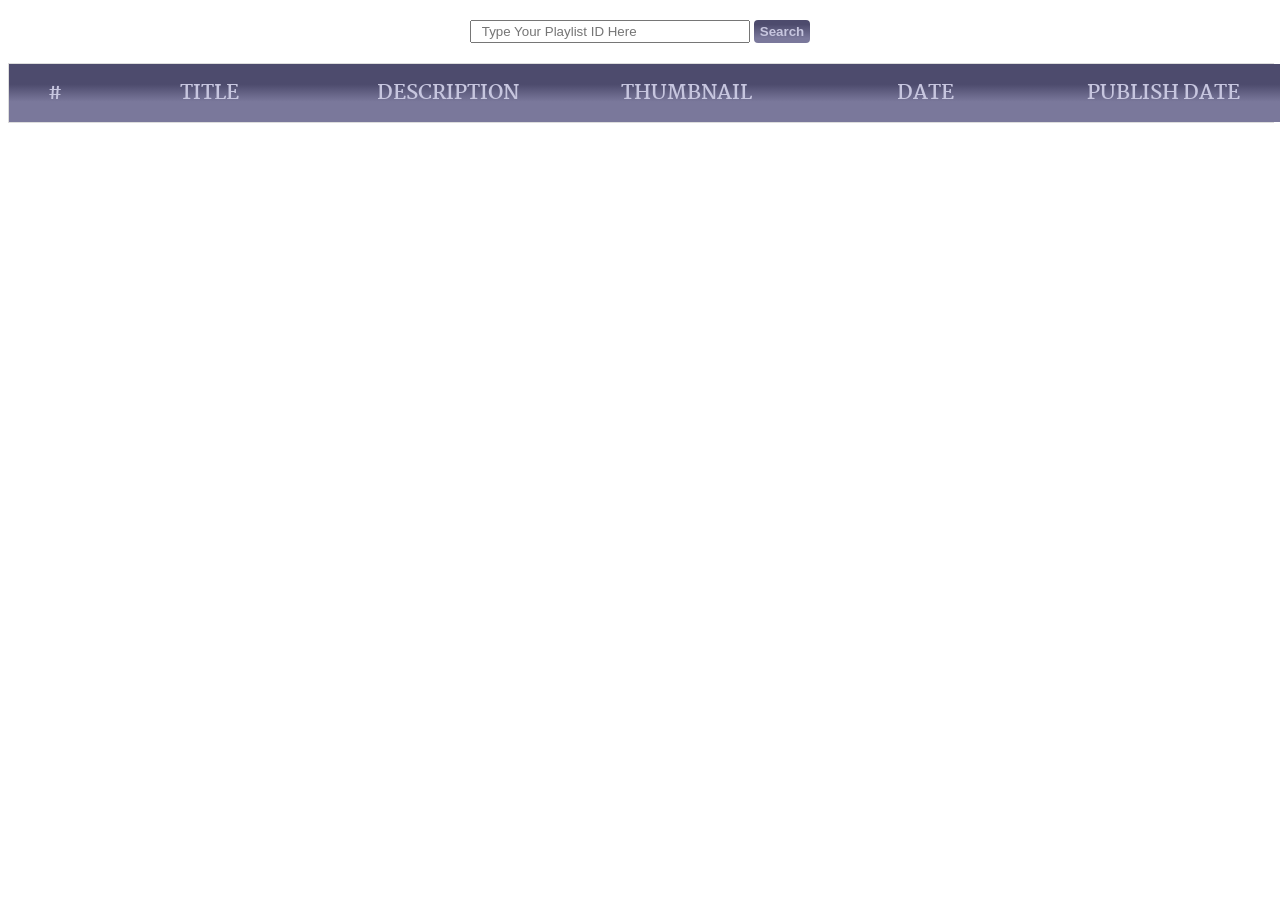
<file: index.html>
<!DOCTYPE html>
<html lang="en">
  <head>
    <meta charset="UTF-8" />
    <meta name="viewport" content="width=device-width, initial-scale=1.0" />
    <title>Dynamic Table</title>
    <link rel="preconnect" href="https://fonts.googleapis.com" />
    <link rel="preconnect" href="https://fonts.gstatic.com" crossorigin />
    <link
      href="https://fonts.googleapis.com/css2?family=Martel:wght@600;700&display=swap"
      rel="stylesheet"
    />
    <link rel="stylesheet" href="index.css" />
  </head>
  <body>
    <div class="search-container">
      <input
        id="playlistIdInput"
        class="search-box"
        type="search"
        placeholder="Type Your Playlist ID Here"
      />
      <button class="search-btn" id="searchButton">Search</button>
    </div>
    <div class="table-container">
      <div class="videoCount"></div>

      <div class="table" id="dynamicTable">
        <div class="table-row header-row">
          <div class="table-cell table-number header-cell">#</div>
          <div class="table-cell header-cell">TITLE</div>
          <div class="table-cell header-cell">DESCRIPTION</div>
          <div class="table-cell header-cell">THUMBNAIL</div>
          <div class="table-cell header-cell">DATE</div>
          <div class="table-cell header-cell">PUBLISH DATE</div>
        </div>
      </div>
    </div>

    <script defer src="index.js"></script>
  </body>
</html>
</file>
<file: index.css>
.search-container {
  display: flex;
  justify-content: center;
  margin-bottom: 20px;
  margin-top: 20px;
}

.search-box {
  width: 280px;
  padding: 2px 10px;
  margin-right: 4px;
}

.search-btn {
  border-style: none;
  border-radius: 4px;
  background: rgb(104, 102, 141);
  background: linear-gradient(
    180deg,
    rgb(77, 75, 109) 20%,
    rgb(122, 120, 155) 80%
  );
  color: rgb(199, 198, 223);
  font-weight: bold;
  cursor: pointer;
  padding: 2px 6px;
}

.search-btn:hover {
  background-color: rgb(19, 16, 53);
}

.table-container {
  width: 100%;
}

.table {
  display: flex;
  flex-direction: column;
  width: 100%;
  border: 1px solid #ddd;
}

.table-row {
  display: flex;
  justify-content: space-between;
  width: 100%;
  padding: 8px 10px 8px 10px;
}

.table-row:nth-child(even):not(.header-row) {
  background-color: rgb(221, 220, 236);
}

.table-row:nth-child(odd):not(.header-row) {
  background-color: white;
}

.table-cell {
  width: 10%;
  text-align: center;
  max-height: fit-content;
  padding: 4px;
}

.table-cell img {
  max-width: 100%;
  /* max-height: 100%; */
  object-fit: cover;
}

.table-title {
  font-weight: bold;
}

.table-number {
  max-width: 5%;
  font-weight: bold;
}

.header-cell,
.table-cell:not(.table-number) {
  flex: 1;
}

.header-cell {
  font-family: "Martel", serif;
  font-weight: bold;
  font-size: 20px;
  color: rgb(199, 198, 223);
  text-align: center;
  padding: 4px;
}

.header-row {
  background: rgb(104, 102, 141);
  background: linear-gradient(
    180deg,
    rgb(77, 75, 109) 35%,
    rgb(122, 120, 155) 65%
  );
}

.dynamic-cell {
  color: rgb(57, 55, 85);
  font-family: "Martel", serif;
  /* max-height: 50px; */
  overflow: hidden;
}

.description-text {
  overflow: hidden;
  text-overflow: ellipsis;
  white-space: nowrap;
}

.description-text.active {
  max-height: 110px;
  overflow-y: auto;
  white-space: normal;
}

.show-more-link {
  color: blue;
  cursor: pointer;
}

.videoCount {
  display: inline-block;
  padding: 4px 8px;
  font-weight: bold;
  color: rgb(57, 55, 85);
}

.unavailable-video {
  background-color: rgb(233, 146, 146);
}
</file>
